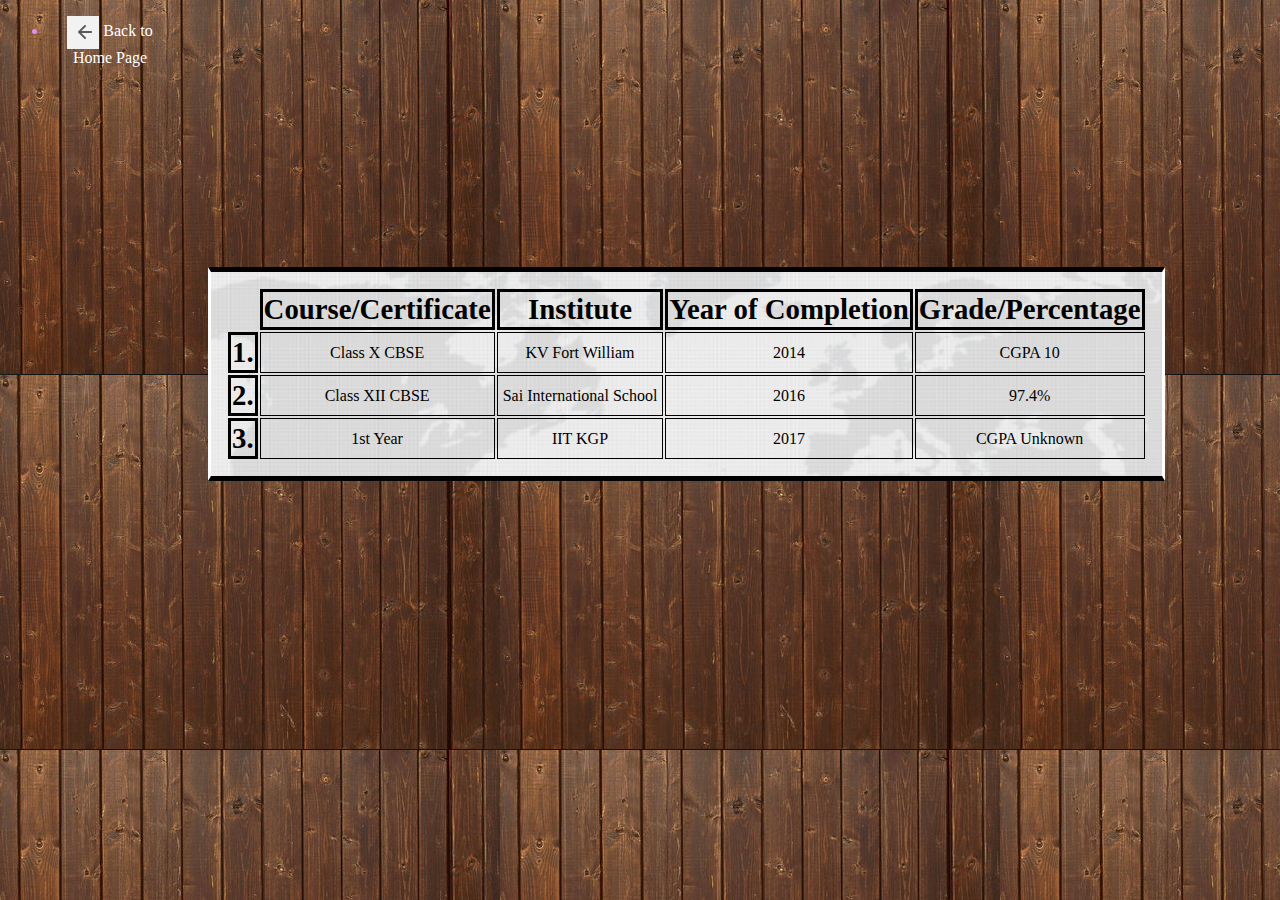
<file: Academics.html>
<!DOCTYPE html>
<html>

<head>
	<meta charset="UTF-8">
	<title>Academics</title>
	<link rel="icon" type="img/png" href="th.png" media="screen">
	<link rel="stylesheet" type="text/css" href="only.css">
</head>

<body >
<header>
	<ul class="back">
		<li>
			<a href="index.html">
			<img class="backhead" src="backhead.png">
			Back to Home Page</a>
		</li>
	</ul>
</header>


<table>
	
	<tr>
	<th class="invisible"></th>
	<th>Course/Certificate</th>
	<th>Institute</th>
	<th>Year of Completion</th>
	<th>Grade/Percentage</th>
	</tr>
	
	<tr>
	<th>1.</th>
	<td>Class X CBSE</td>
	<td>KV Fort William </td>
	<td>2014</td>
	<td>CGPA 10</td>
	</tr>
	
	<tr>
	<th>2.</th>
	<td>Class XII CBSE</td>
	<td>Sai International School</td>
	<td>2016</td>
	<td>97.4%</td>
	</tr>
	
	<tr>
	<th>3.</th>
	<td>1st Year</td>
	<td>IIT KGP</td>
	<td>2017</td>
	<td>CGPA Unknown</td>
	</tr>
	
</table>
	
</body>
</html>
</file>
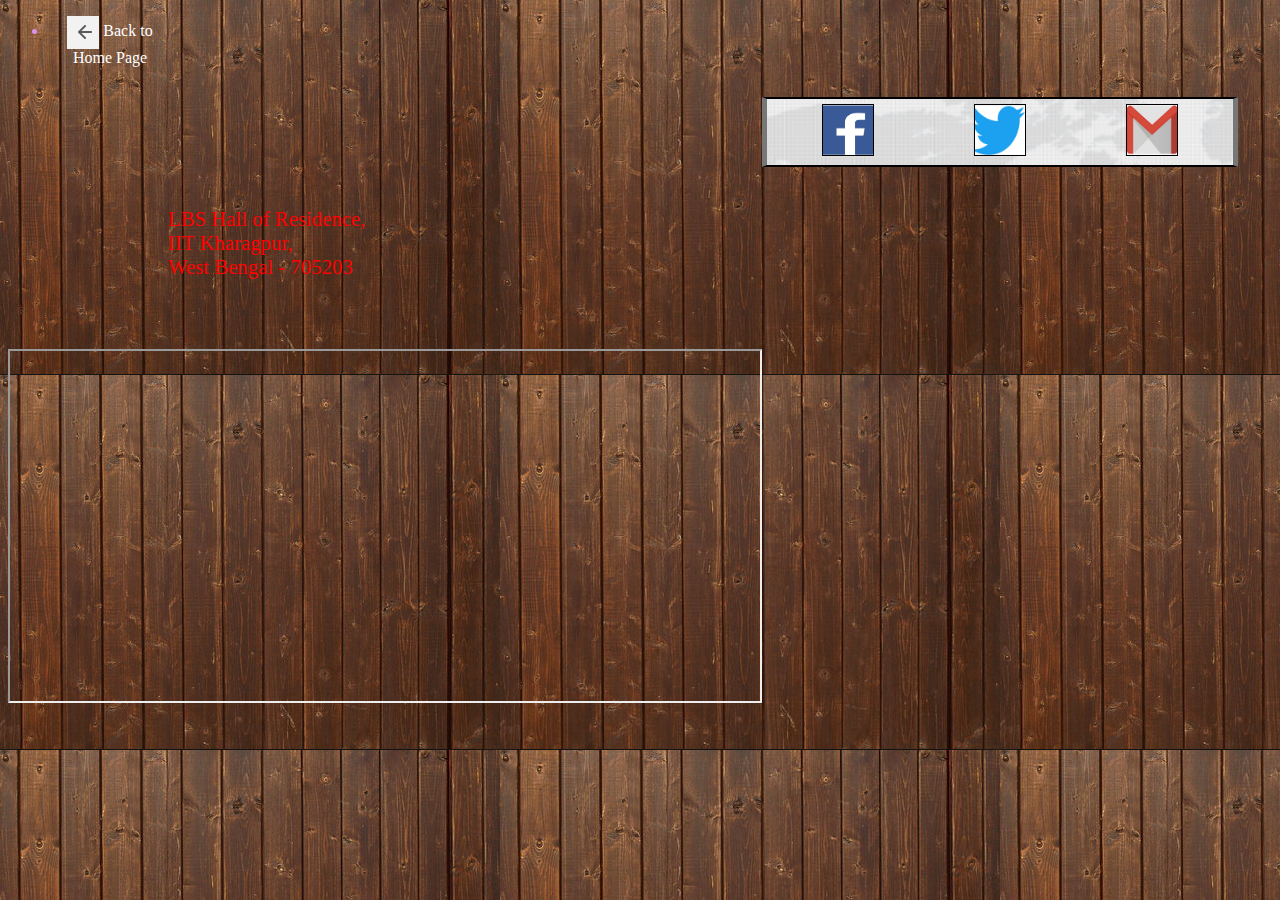
<file: contact.html>
<!DOCTYPE html>
<html>

<head>
	<meta charset="UTF-8">
	<title>Contact Me</title>
	<link rel="icon" type="image/png" href="th.png" media="screen">
	<link rel="stylesheet" type="text/css" href="only.css">
</head>

<body>

<header>
	<ul class="back">
		<li>
			<a href="index.html">
			<img class="backhead" src="backhead.png">
			Back to Home Page</a>
		</li>
	</ul>
</header>

<div class="map">
	<p>LBS Hall of Residence,<br>IIT Kharagpur, <br>West Bengal - 705203</p>
	<iframe width="750" height="350" src="http://www.google.com"></iframe>
</div>

<div class="contact">
	<div class="ways">
		<a class="aways" href="https://www.facebook.com/"><img class="iways" src="facebook.jpg"></a>
	</div>
	<div class="ways">
		<a class="aways" href="https://www.twitter.com/"><img class="iways" src="twitter.jpg"></a>
	</div>
	<div class="ways">
		<a class="aways" href="mailto:sandy.obc@gmail.com"><img class="iways" src="gmail.jpg"></a>
	</div>
</div>	
	
</body>

</html>
</file>
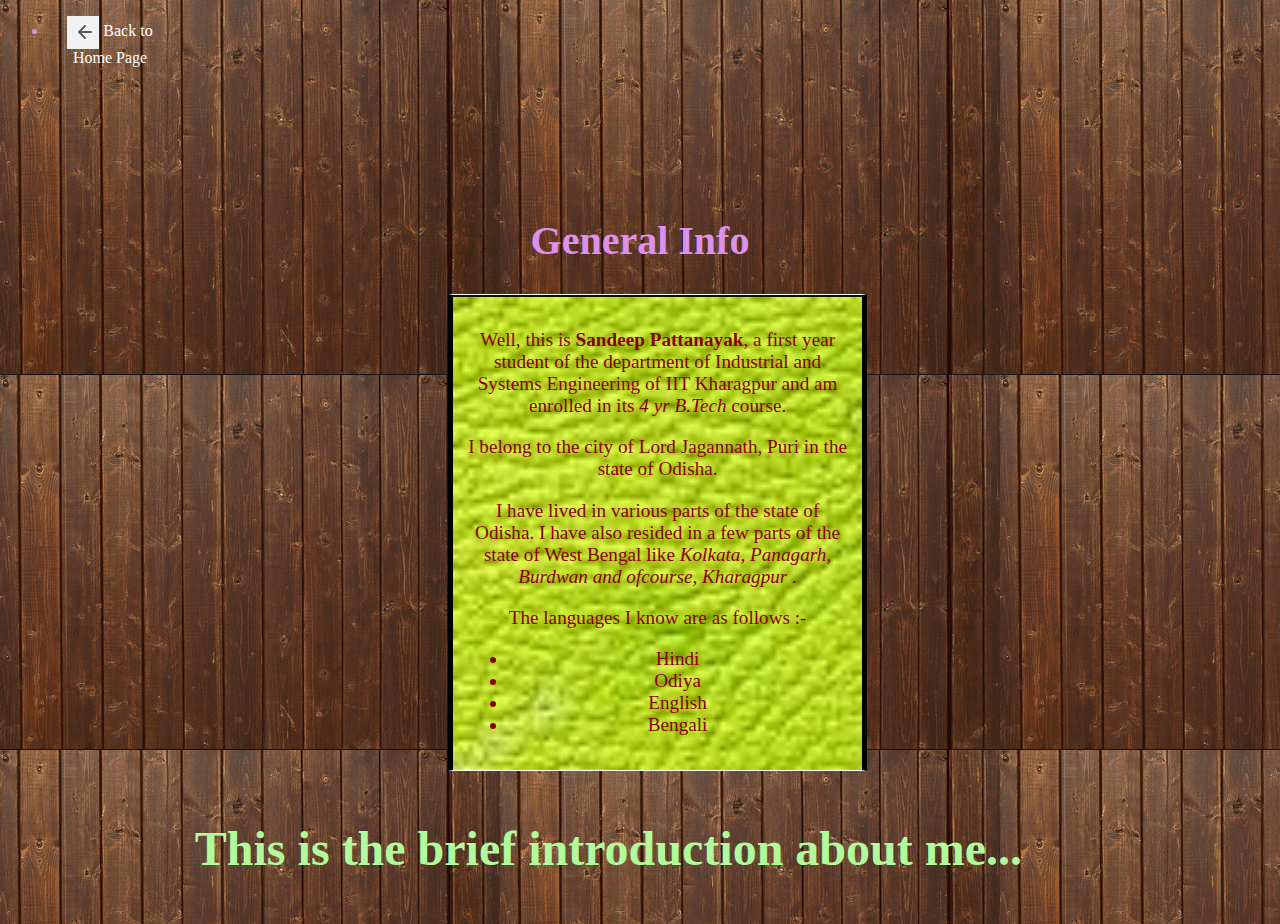
<file: GeneralInfo.html>
<!DOCTYPE html>
<html>

<head>
	<meta charset="UTF-8">
	<title>Overview of ME</title>
	<link rel="icon" type="img/png" href="th.png" media="screen">
	<link rel="stylesheet" type="text/css" href="only.css">
</head>

<body>
<header>
	<ul class="back">
		<li>
			<a href="index.html">
			<img class="backhead" src="backhead.png">
			Back to Home Page</a>
		</li>
	</ul>
	
	<h1 class="g1"> General Info </h1>

	
</header>

<div class="g2">

<p class="pone1"> Well, this is<b> Sandeep Pattanayak</b>, a first year student of the department of Industrial and Systems Engineering of IIT Kharagpur and am enrolled in its <i>4 yr B.Tech </i> course.</p>
<p class="pone2">I belong to the city of Lord Jagannath, Puri in the state of Odisha.</p>
<p class="pone3">I have lived in various parts of the state of Odisha. I have also resided in a few parts of the state of West Bengal like <i>Kolkata, Panagarh, Burdwan and ofcourse, Kharagpur </i>.</p>
<p class="pone4">The languages I know are as follows :-</p>
<ul>
<li class="pone5">Hindi</li>
<li class="pone6">Odiya</li>
<li class="pone7">English</li>
<li class="pone8">Bengali</li>
</ul>

</div>

<p class="poneend"><b>This is the brief introduction about me... </b></p>

</body>
</html>
</file>
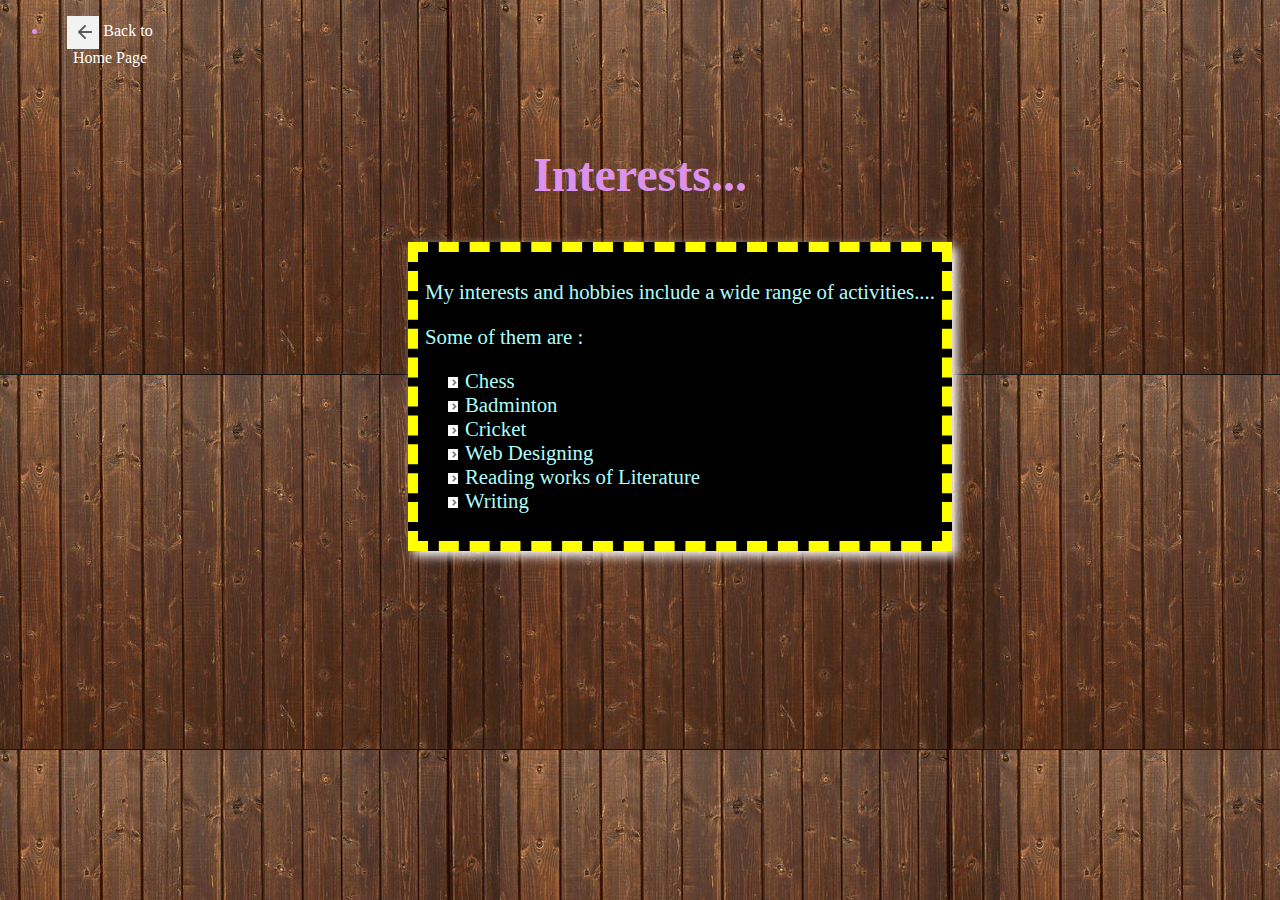
<file: Interests.html>
<!DOCTYPE html>
<html>

<head>
	<meta charset="UTF-8">
	<title>My Interests</title>
	<link rel="icon" type="img/png" href="th.png" media="screen">
	<link rel="stylesheet" type="text/css" href="only.css">
</head>

<body>

<header>
	<ul class="back">
		<li>
			<a href="index.html">
			<img class="backhead" src="backhead.png">
			Back to Home Page</a>
		</li>
	</ul>
	
	<h1 class="hinterest">Interests...</h1>
</header>

<div class="interest">

<p>My interests and hobbies include a wide range of activities....</p>
<p>Some of them are :</p>
<ul class="linterest">
<li>Chess</li>
<li>Badminton</li>
<li>Cricket</li>
<li>Web Designing</li>
<li>Reading works of Literature</li>
<li>Writing</li>
</ul>

</div>



</body>
</html>
</file>
<file: only.css>
body {
	background-image:url("th2.png");
	background-repeat:repeat;
	}

header {
	width:100%;
	font-family:serif;
	color:rgb(220,145,236);
	margin-bottom:30px;
	text-align:center;
	
}	


header h1{
	font-size:2em;
	font-weight:bold;
	}

header h2{
	font-size:1.5em;
	font-style:italic;
	margin-bottom:15px;
}

a.info{
	margin-right:105px;
	margin-left:105px;
	font-size:1.3em;
	border: 1px outset rgb(255,255,255);
	padding:10px;
	border-radius:20px;
	background-color:rgb(115,98,107);
}
a:link{
	text-decoration:none;
	color:rgb(255,255,255);
}
a:visited{
	color:rgb(255,255,125);
    text-decoration:underline;
}
a:hover{
	color:red;
	text-decoration:underline;
	}
a:active{
	color:rgb(63,252,228);
	text-decoration:none;
}

div{
	float:left;
}

.quote{
	width:80%;
	margin-left:200px;
	margin-right:0px;
	margin-top:150px;
	font-size:1.4em;
	color:rgb(136,0,0);
	border-style:outset;
	text-align:center;
	padding:5px;
	background-color:rgb(155,55,255);
	box-shadow: 5px 5px 5px #777777;
}

#italic{
	margin-left:80px;
}

figure{
	margin-top:80px;
	margin-left:250px;
	float:right;
	border-style:outset;
	box-shadow: 5px 5px 3px 3px #777777;
}

h1.g1{
	margin-top:150px;
	font-size:2.5em;

}

.g2{
	border-right:5px solid black;
	border-left:5px solid black;
	border-top:1px solid white;
	border-bottom:1px solid white;
	text-align:center;
	margin-left:440px;
	width:30%;
	font-size:1.2em;
	background-image:url("bg1.jpg");
	padding:15px;
	margin-bottom:2px;
	color:rgb(136,0,0);
}

p.poneend{
	margin-right:250px;
	float:right;
	font-size:3em;
	text-align:center;
	color:rgb(176,251,155);
}

.back{
	margin-right:1100px;
}	

img.backhead{
	vertical-align:middle;
}

table{
	border-bottom:5px solid black;
	border-top:5px solid black;
	border-right:3px solid white;
	border-left:3px solid white;
	margin-left:200px;
	margin-top:200px;
	padding:15px;
	background-image:url("ph1.png");
	background-repeat:repeat;
	
}

th{
	font-size:1.8em;
	border:3px solid black;
	
}

td{
	text-align:center;
	padding:5px;
	border:1px solid black;


}

.invisible{
		visibility:hidden;

}

.interest{
	margin-left:400px;
	margin-top:10px;
	color:rgb(172,253,251);
	font-size:1.3em;
	border:10px dashed yellow;
	background-color:rgb(0,0,0);
	padding:7px;
	box-shadow:5px 5px 10px white;
}	

h1.hinterest{
	font-size:3em;
	margin-bottom:20px;
	margin-top:80px;

}

ul.linterest{
	list-style-image:url("fronthead.png");


}

.iways{
	height:50px;
	width:50px;
	margin-right:50px;
	margin-left:50px;
	border:1px solid black;
}

.contact{
	border:1px solid black;
	border-right:5px solid #777777;
	border-left:5px solid #777777;
	border-top:2px solid black;
	border-bottom:2px solid black;
	background-image:url("ph1.png");
	padding:5px;
}

iframe{
	margin-top:40px;
	
}

.map p{
	color:red;
	margin-left:150px;
	margin-top:100px;
	margin-bottom:20px;
	font-size:1.3em;
	padding:10px;
}

a.aways:hover{
	opacity:0.5;

}
</file>
